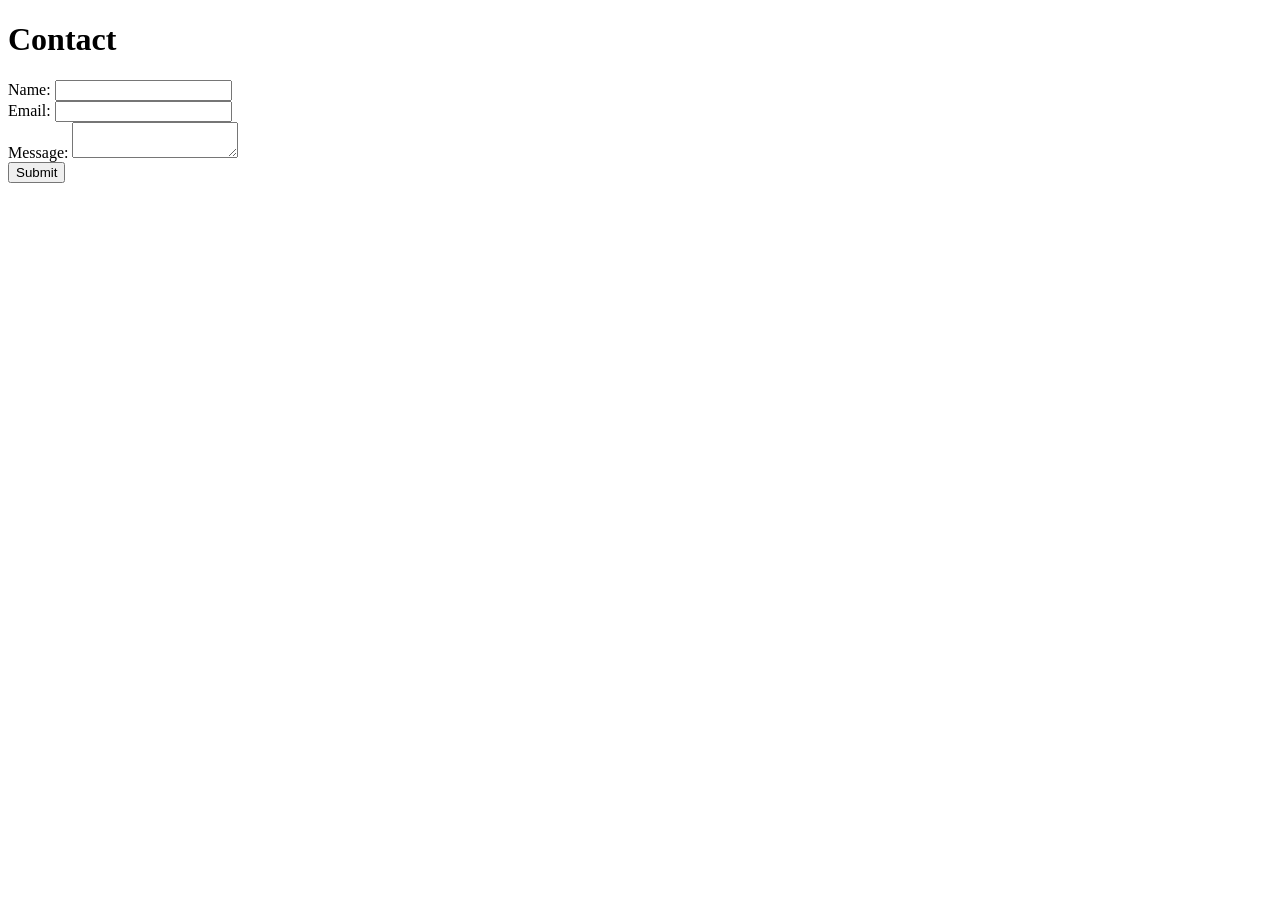
<file: contact.html>
<!DOCTYPE html>
<html lang="en">
<head>
    <meta charset="UTF-8">
    <meta name="viewport" content="width=device-width, initial-scale=1.0">
    <title>Contact Me</title>
       </head>
    <body>
    <h1> Contact</h1>
    <form>
        <label for="name">Name:
            <input type="text">
        </label>
        <br>
        <label for="email">Email:
            <input type="email">
        </label>
        <br>
        <label for="message">Message:
            <textarea cols="18" rows="2"></textarea>
        </label>
        <br>
        <input type="submit">
    </form>
    
    
     </body>
</html>
</file>
